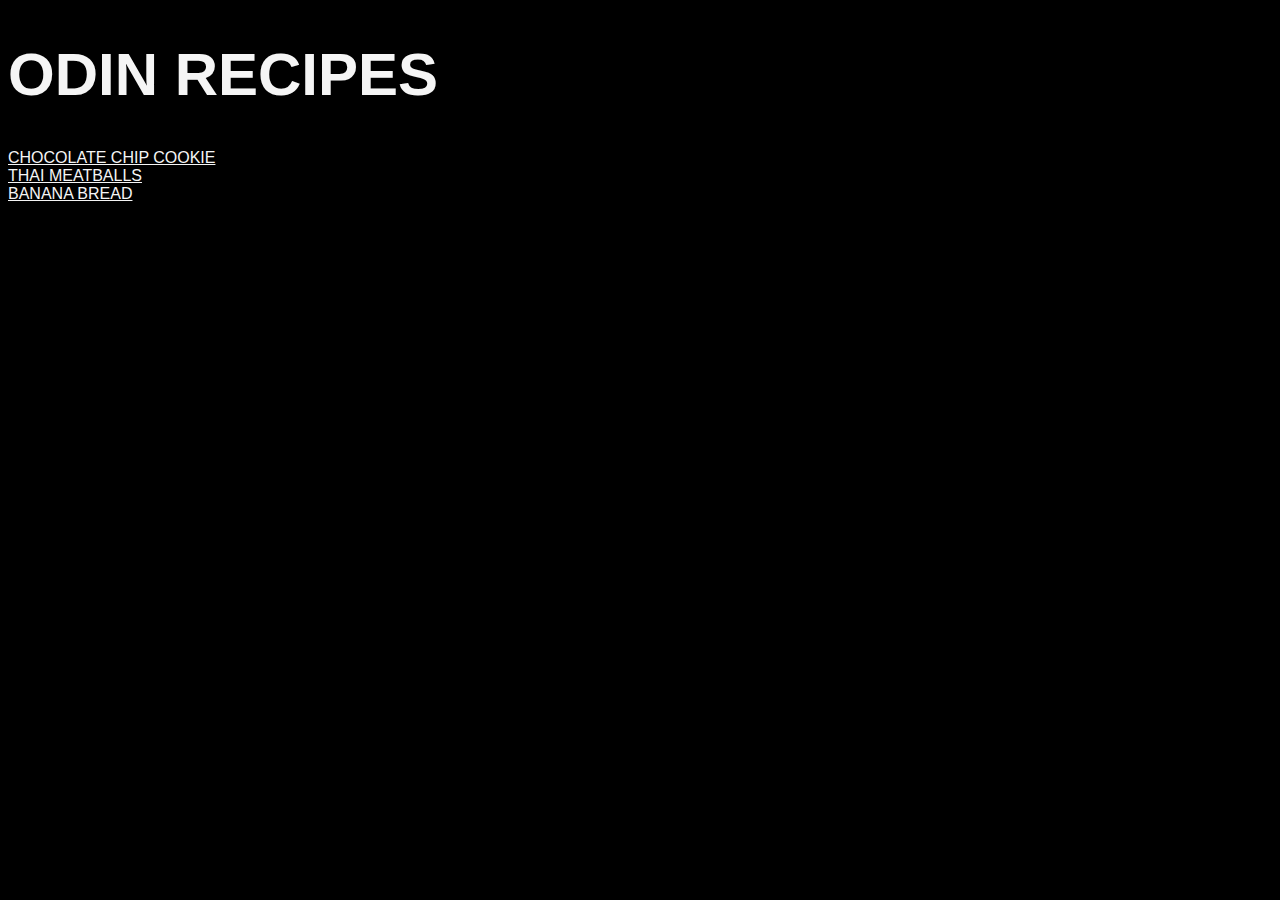
<file: index.html>
<!DOCTYPE html>
<html lang="en">
<head>
    <meta charset="UTF-8">
    <link rel="stylesheet" href="./styles.css">
    <title>Odin Recipes</title>
</head>
<body>
    <h1 class="homepage">Odin Recipes</h1>
    <a class="homepage" href="./recipes/chocolate_chip_cookie.html">Chocolate Chip Cookie</a><br>
    <a class="homepage" href="./recipes/thai_meatballs.html">Thai Meatballs</a><br>
    <a class ="homepage" href="./recipes/banana_bread.html">Banana Bread</a>
</body>
</html>
</file>
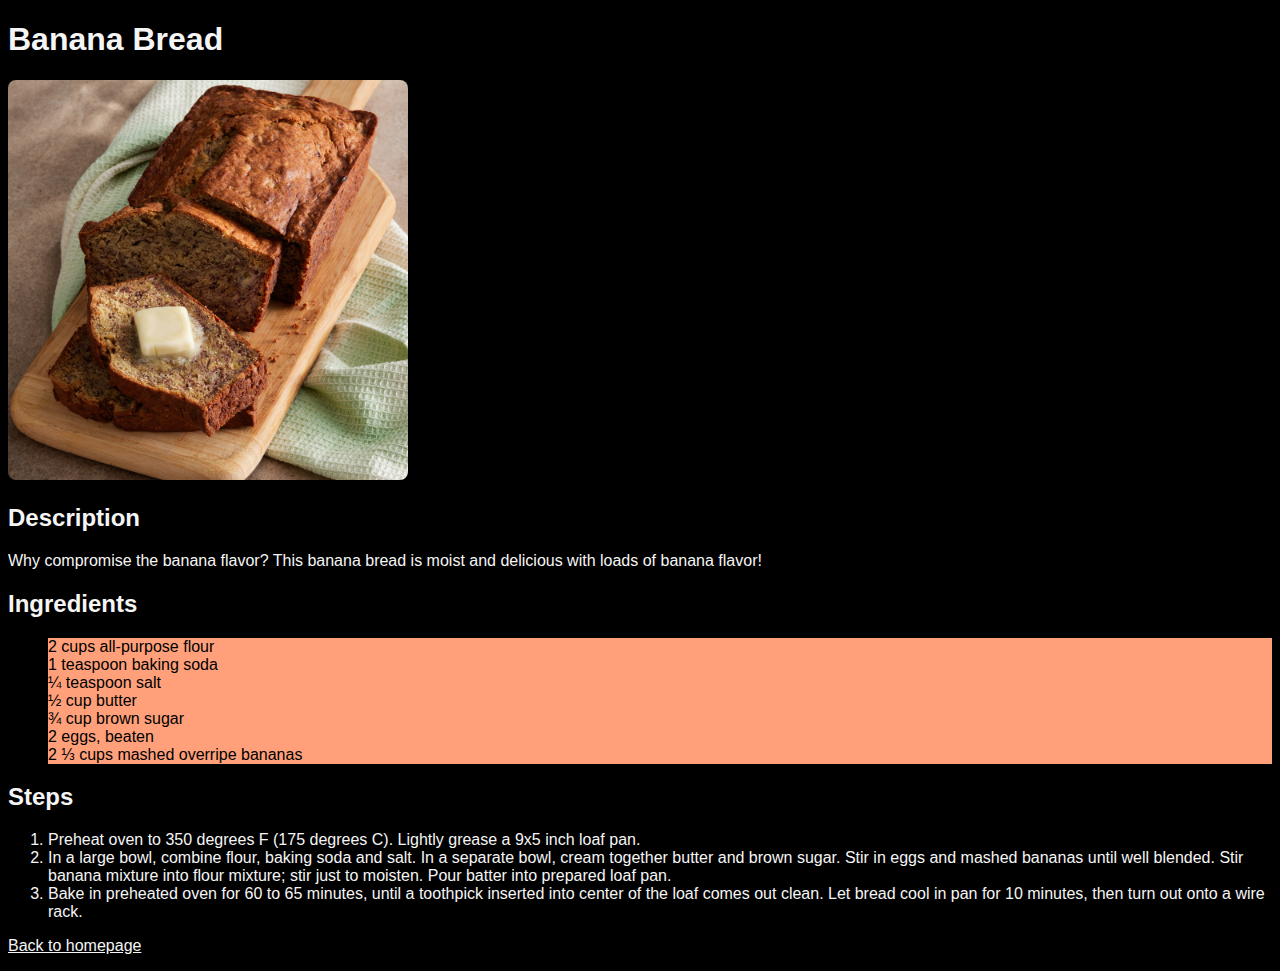
<file: recipes/banana_bread.html>
<!DOCTYPE html>
<html lang="en">
<head>
    <meta charset="UTF-8">
    <link rel="stylesheet" href="../styles.css">
    <title>Banana Bread</title>
</head>
<body>
    <h1>Banana Bread</h1>
    <img class="img" src="../img/banana_bread.jpeg" alt="A picture of a loaf of banana bread">
    <h2>Description</h2>
    <p>Why compromise the banana flavor? This banana bread is moist and delicious with loads of banana flavor!</p>
    <h2>Ingredients</h2>
    <ul>
        <li>2 cups all-purpose flour</li>
        <li>1 teaspoon baking soda</li>
        <li>¼ teaspoon salt</li>
        <li>½ cup butter</li>
        <li>¾ cup brown sugar</li>
        <li>2 eggs, beaten</li>
        <li>2 ⅓ cups mashed overripe bananas</li>
    </ul>
    <h2>Steps</h2>
    <ol>
        <li>Preheat oven to 350 degrees F (175 degrees C). Lightly grease a 9x5 inch loaf pan.</li>
        <li>In a large bowl, combine flour, baking soda and salt. In a separate bowl, cream together butter and brown sugar. Stir in eggs and mashed bananas until well blended. Stir banana mixture into flour mixture; stir just to moisten. Pour batter into prepared loaf pan.</li>
        <li>Bake in preheated oven for 60 to 65 minutes, until a toothpick inserted into center of the loaf comes out clean. Let bread cool in pan for 10 minutes, then turn out onto a wire rack.</li>
    </ol>
    <p><a href="../index.html">Back to homepage</a></p>
</body>
</html>
</file>
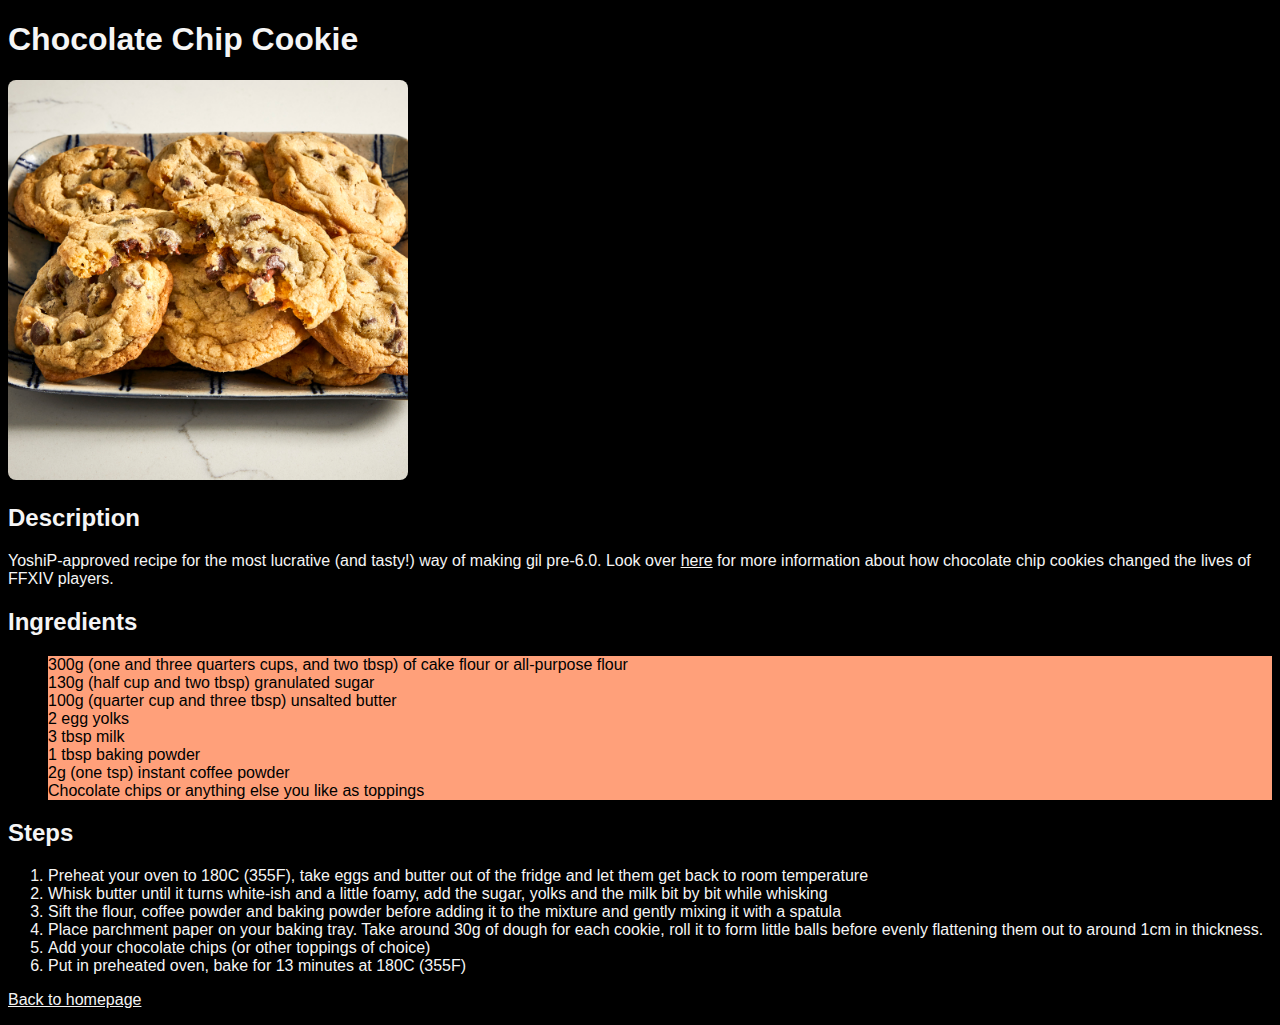
<file: recipes/chocolate_chip_cookie.html>
<!DOCTYPE html>
<html lang="en">
<head>
    <meta charset="UTF-8">
    <link rel="stylesheet" href="../styles.css">
    <title>Chocolate Chip Cookie</title>
</head>
<body>
    <h1>Chocolate Chip Cookie</h1>
    <img class="img" src="../img/chocolate_chip_cookies.jpeg" alt="A picture of chocolate chip cookies on a porcelain tray">
    <h2>Description</h2>
    <p>YoshiP-approved recipe for the most lucrative (and tasty!) way of making gil pre-6.0. Look over <a href="https://www.pcgamesn.com/final-fantasy-xiv-a-realm-reborn/ffxiv-coffee-biscuit-yoshi-p">here</a> for more information about how chocolate chip cookies changed the lives of FFXIV players.</p>
    <h2>Ingredients</h2>
    <ul>
        <li>300g (one and three quarters cups, and two tbsp) of cake flour or all-purpose flour</li>
        <li>130g (half cup and two tbsp) granulated sugar</li>
        <li>100g (quarter cup and three tbsp) unsalted butter</li>
        <li>2 egg yolks</li>
        <li>3 tbsp milk</li>
        <li>1 tbsp baking powder</li>
        <li>2g (one tsp) instant coffee powder</li>
        <li>Chocolate chips or anything else you like as toppings</li>
    </ul>
    <h2>Steps</h2>
    <ol>
        <li>Preheat your oven to 180C (355F), take eggs and butter out of the fridge and let them get back to room temperature</li>
        <li>Whisk butter until it turns white-ish and a little foamy, add the sugar, yolks and the milk bit by bit while whisking</li>
        <li>Sift the flour, coffee powder and baking powder before adding it to the mixture and gently mixing it with a spatula</li>
        <li>Place parchment paper on your baking tray. Take around 30g of dough for each cookie, roll it to form little balls before evenly flattening them out to around 1cm in thickness.</li>
        <li>Add your chocolate chips (or other toppings of choice)</li>
        <li>Put in preheated oven, bake for 13 minutes at 180C (355F)</li>
    </ol>
    <p><a href="../index.html">Back to homepage</a></p>
</body>
</html>
</file>
<file: styles.css>
* {
    font-family: Verdana, Geneva, Tahoma, sans-serif;
    background-color: black;
    color: whitesmoke;
}

.homepage {
    text-transform: uppercase;
}

h1.homepage {
    font-size: 60px;
}

img {
    width: 400px;
    height: auto;
    border-radius: 8px;
}

ul li {
    background-color: lightsalmon;
    color: black;
}
</file>
